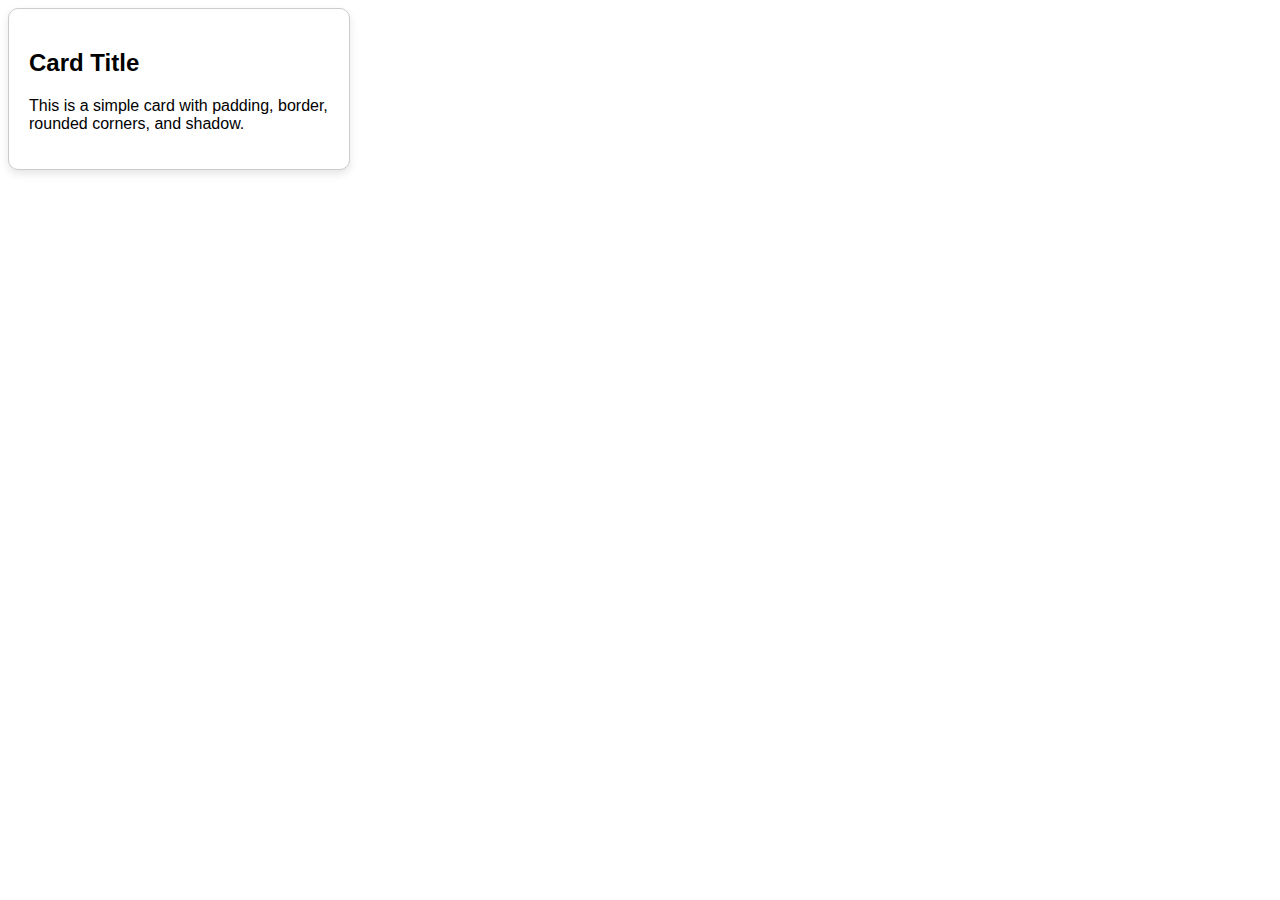
<file: day3/index.html>
<!DOCTYPE html>
<html lang="en">

<head>
     <meta charset="UTF-8">
     <meta name="viewport" content="width=device-width, initial-scale=1.0">
     <title>Document</title>
     <link rel="stylesheet" href="index.css">
</head>

<body>
     <div class="card">
          <h2>Card Title</h2>
          <p>This is a simple card with padding, border, rounded corners, and shadow.</p>
     </div>
</body>

</html>
</file>
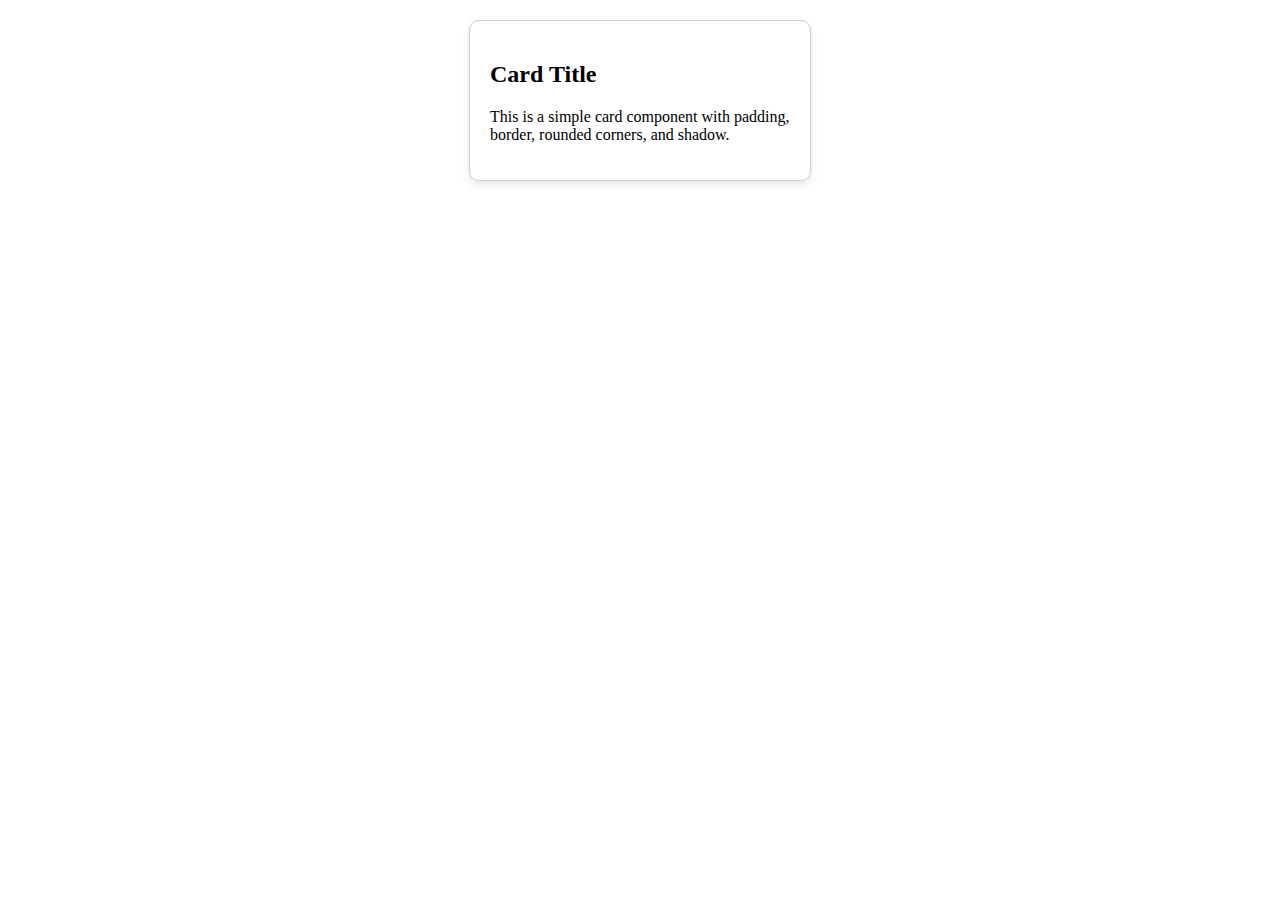
<file: basics css day 3/index1.html>
<!DOCTYPE html>
<html lang="en">
<head>
<meta charset="UTF-8" />
<title>Card Component</title>
<style>
  .card {
    padding: 20px;
    border: 1px solid #ccc;
    border-radius: 10px;
    box-shadow: 0 4px 8px rgba(0,0,0,0.1);
    width: 300px;
    background-color: #fff;
    margin: 20px auto;
  }
</style>
</head>
<body>

<div class="card">
  <h2>Card Title</h2>
  <p>This is a simple card component with padding, border, rounded corners, and shadow.</p>
</div>

</body>
</html>
</file>
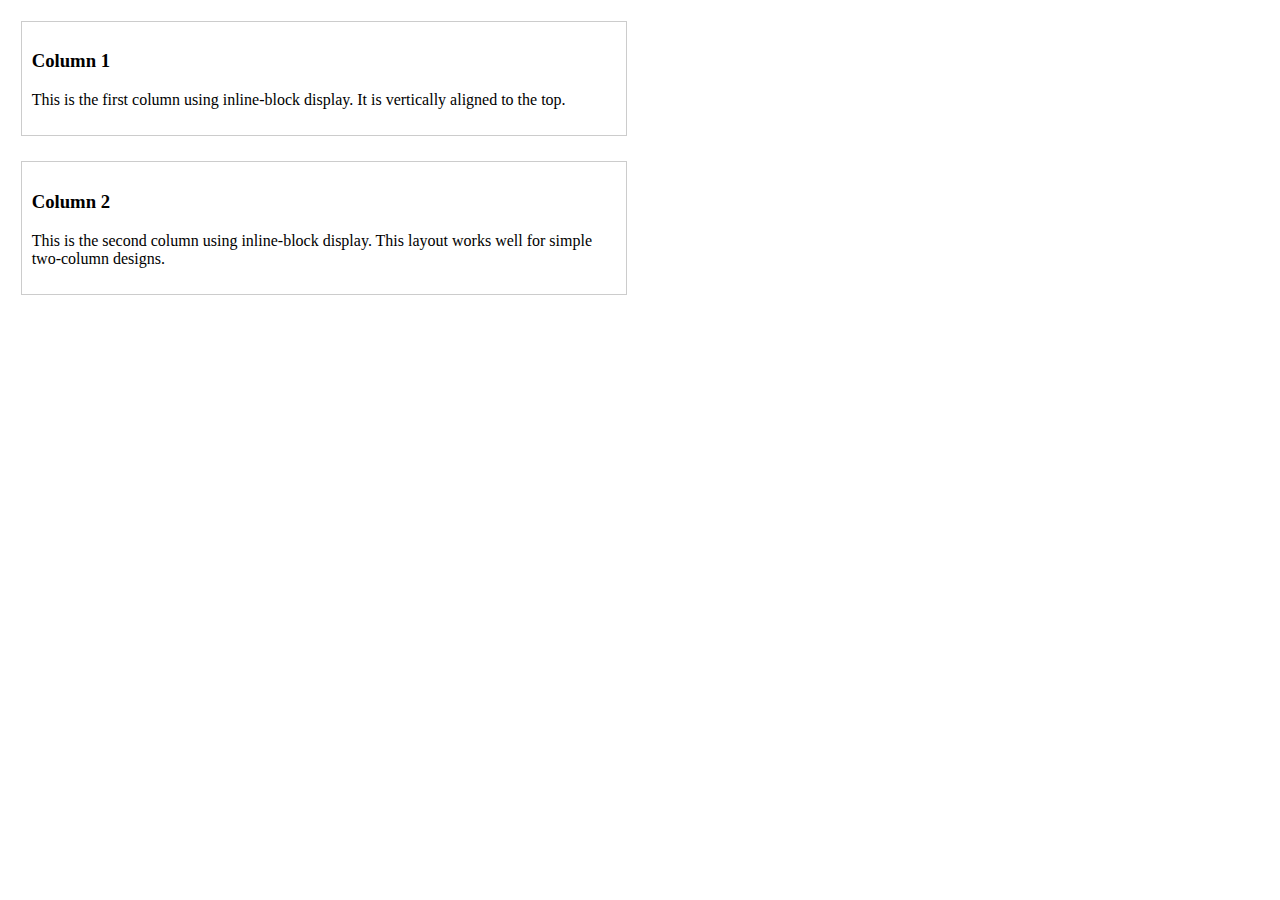
<file: day-3_css/index2.html>
<!DOCTYPE html>
<html lang="en">
<head>
<meta charset="UTF-8" />
<title>Two-Column Inline-Block</title>
<style>
  .column {
    display: inline-block;
    width: 48%; 
    vertical-align: top; 
    margin: 1%;
    box-sizing: border-box;
    padding: 10px;
    border: 1px solid #ccc;
  }
</style>
</head>
<body>

<div class="column">
  <h3>Column 1</h3>
  <p>This is the first column using inline-block display. It is vertically aligned to the top.</p>
</div>

<div class="column">
  <h3>Column 2</h3>
  <p>This is the second column using inline-block display. This layout works well for simple two-column designs.</p>
</div>

</body>
</html>
</file>
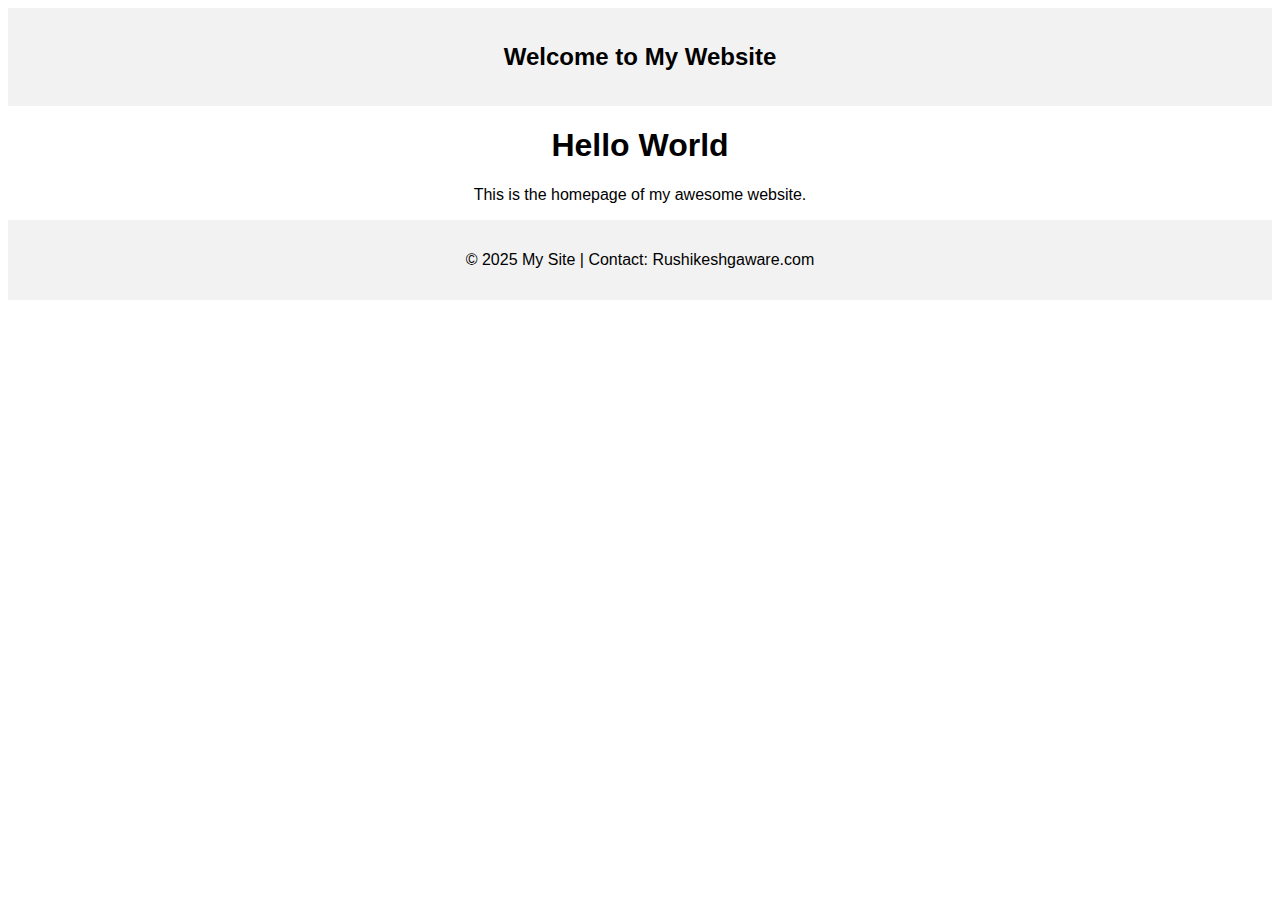
<file: day1/task1.html>
<!DOCTYPE html>
<html lang="en">
<head>
  <meta charset="UTF-8">
  <title>My Website</title>
  <style>
    body {
      font-family: Arial, sans-serif;
      text-align: center;
    }
    header, footer {
      background-color: #f2f2f2;
      padding: 15px;
    }
  </style>
</head>
<body>

  <header>
    <h2>Welcome to My Website</h2>
  </header>

  <main>
    <h1>Hello World</h1>
    <p>This is the homepage of my awesome website.</p>
  </main>

  <footer>
    <p>© 2025 My Site | Contact: Rushikeshgaware.com</p>
  </footer>

</body>
</html>
</file>
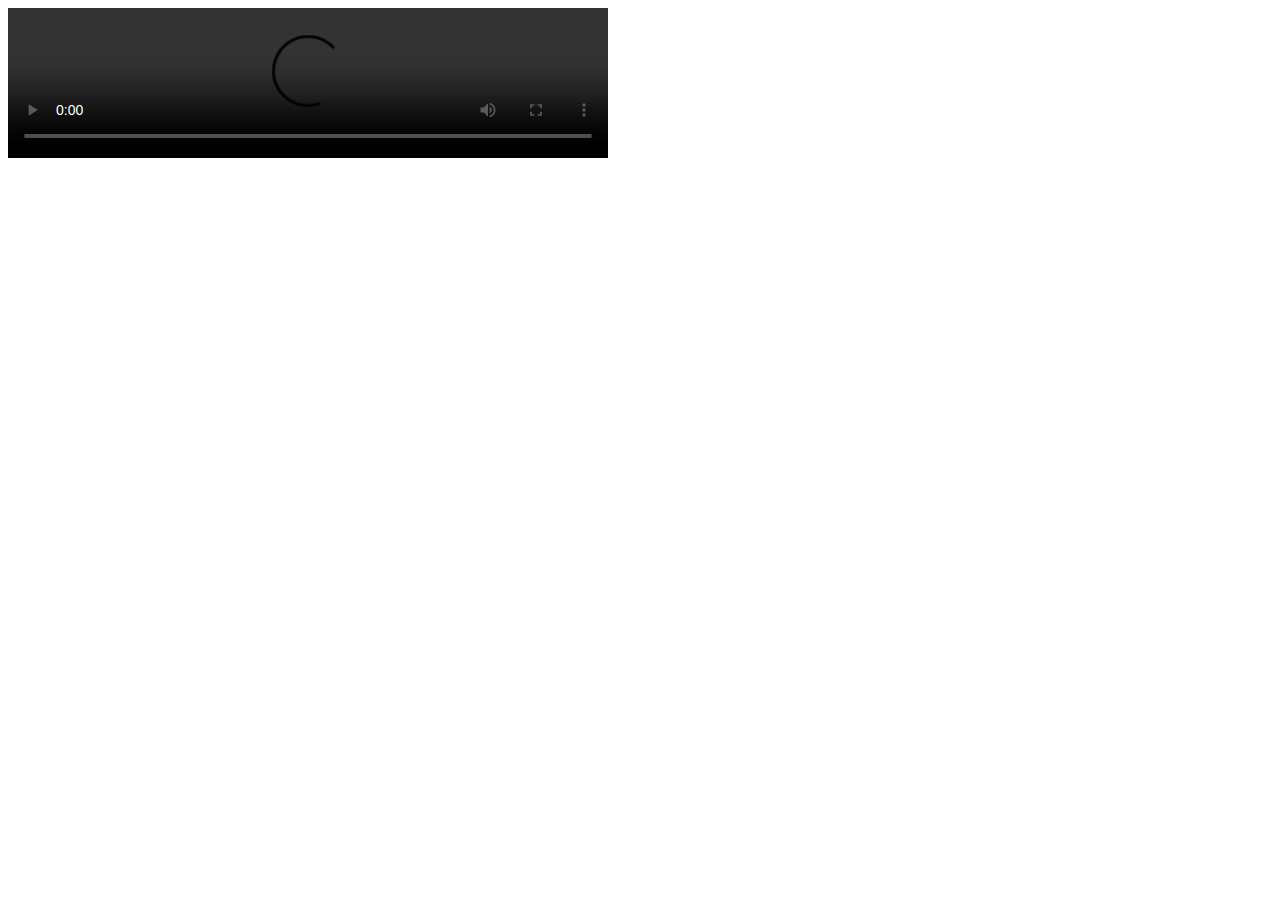
<file: day2/task2.html>
<!DOCTYPE html>
<html lang="en">

<head>
     <meta charset="UTF-8">
     <meta name="viewport" content="width=device-width, initial-scale=1.0">
     <title>Document</title>
</head>

<body>
     <video width="600" controls>
          <source src="https://youtu.be/es4x5R-rV9s?si=hRvw1wmDK_zZwvqw" type="video/mp4">
          <track src="https://youtu.be/es4x5R-rV9s?si=hRvw1wmDK_zZwvqw" kind="captions" srclang="en" label="English"
               default>
     </video>


</body>

</html>
</file>
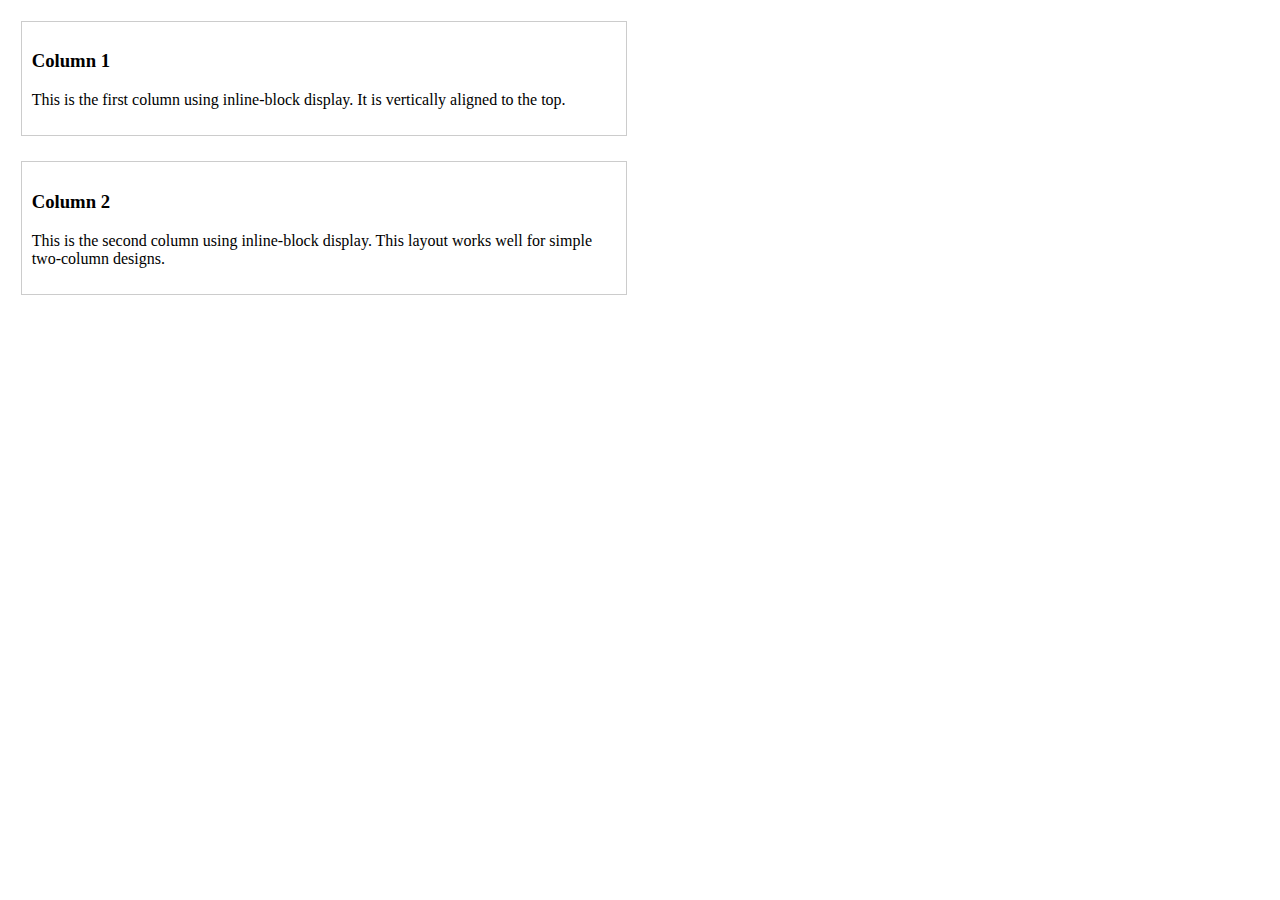
<file: day3/index2.html>
<!DOCTYPE html>
<html lang="en">
<head>
<meta charset="UTF-8" />
<title>Two-Column Inline-Block</title>
<style>
  .column {
    display: inline-block;
    width: 48%; 
    vertical-align: top;
    margin: 1%;
    box-sizing: border-box;
    padding: 10px;
    border: 1px solid #ccc;
  }
</style>
</head>
<body>

<div class="column">
  <h3>Column 1</h3>
  <p>This is the first column using inline-block display. It is vertically aligned to the top.</p>
</div>

<div class="column">
  <h3>Column 2</h3>
  <p>This is the second column using inline-block display. This layout works well for simple two-column designs.</p>
</div>

</body>
</html>
</file>
<file: day3/index.css>
.card {
  padding: 20px;               
  border: 1px solid #ccc;       
  border-radius: 10px;          
  box-shadow: 0 4px 8px rgba(0, 0, 0, 0.1);
  width: 300px;
  background-color: white;
  font-family: sans-serif;
}
</file>
